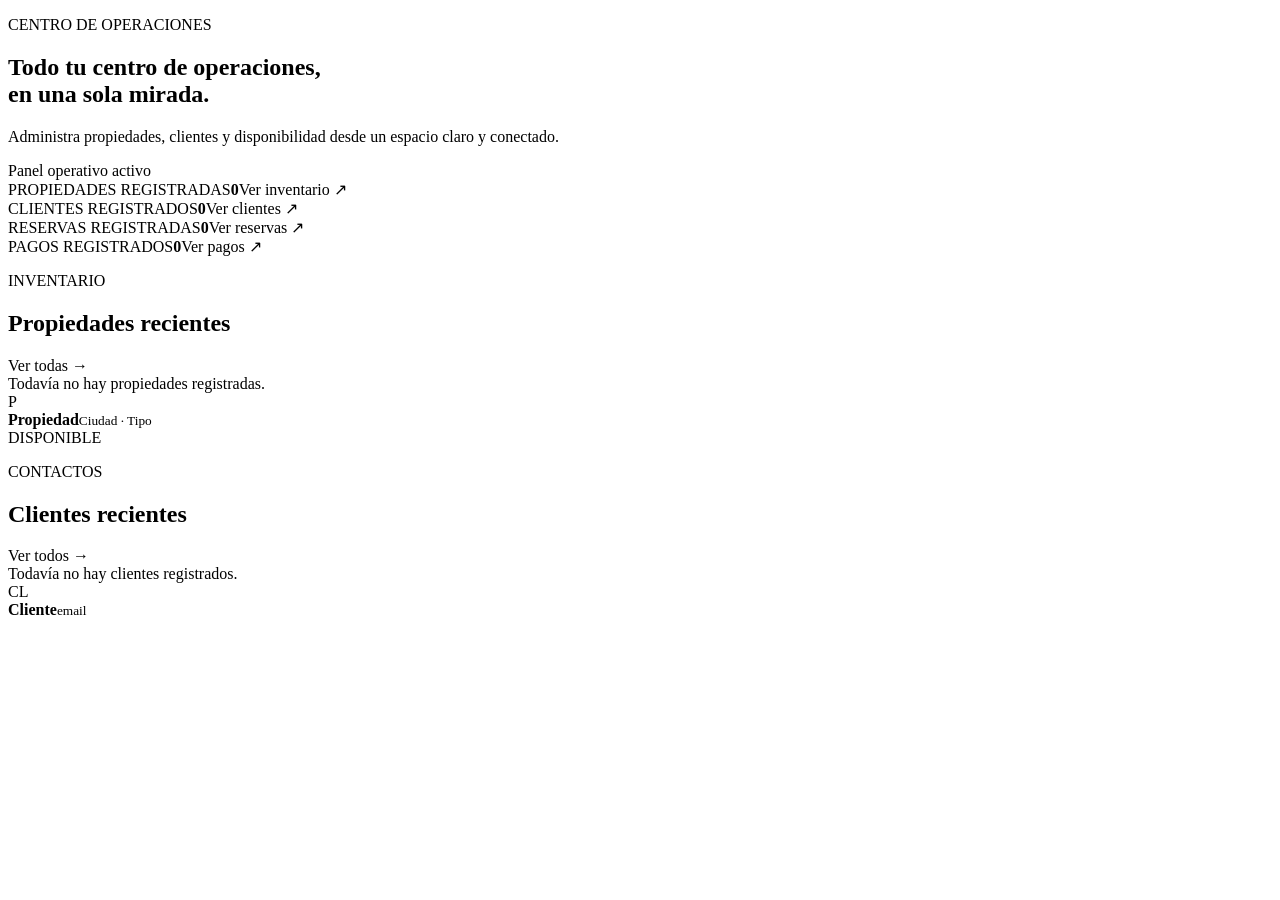
<file: apartamentos/src/main/resources/templates/index.html>
<!DOCTYPE html>
<html lang="es" xmlns:th="http://www.thymeleaf.org">
<head th:replace="~{fragments/layout :: head('Resumen')}"></head>
<body class="app-body">
<nav th:replace="~{fragments/layout :: navbar}"></nav>
<div th:replace="~{fragments/layout :: alerts}"></div>
<main class="app-shell py-5">
    <section class="hero-band mb-5">
        <div>
            <p class="eyebrow">CENTRO DE OPERACIONES</p>
            <h1>Todo tu centro de operaciones,<br><span>en una sola mirada.</span></h1>
            <p class="hero-copy">Administra propiedades, clientes y disponibilidad desde un espacio claro y conectado.</p>
        </div>
        <div class="hero-note"><span class="status-dot"></span><span>Panel operativo activo</span></div>
    </section>
    <section class="row g-3 mb-5">
        <div class="col-md-3">
            <div class="metric-panel metric-coral"><span class="metric-label">PROPIEDADES REGISTRADAS</span><strong th:text="${propiedadesTotal}">0</strong><a th:href="@{/propiedades}">Ver inventario <span>↗</span></a></div>
        </div>
        <div class="col-md-3">
            <div class="metric-panel metric-ink"><span class="metric-label">CLIENTES REGISTRADOS</span><strong th:text="${clientesTotal}">0</strong><a th:href="@{/clientes}">Ver clientes <span>↗</span></a></div>
        </div>
        <div class="col-md-3">
            <div class="metric-panel metric-mint"><span class="metric-label">RESERVAS REGISTRADAS</span><strong th:text="${reservasTotal}">0</strong><a th:href="@{/reservas}">Ver reservas <span>↗</span></a></div>
        </div>
        <div class="col-md-3">
            <div class="metric-panel metric-payment"><span class="metric-label">PAGOS REGISTRADOS</span><strong th:text="${pagosTotal}">0</strong><a th:href="@{/pagos}">Ver pagos <span>↗</span></a></div>
        </div>
    </section>
    <section class="row g-5">
        <div class="col-lg-7">
            <div class="section-heading"><div><p class="eyebrow">INVENTARIO</p><h2>Propiedades recientes</h2></div><a class="text-link" th:href="@{/propiedades}">Ver todas →</a></div>
            <div th:if="${#lists.isEmpty(propiedadesRecientes)}" class="empty-state">Todavía no hay propiedades registradas.</div>
            <div th:each="propiedad : ${propiedadesRecientes}" class="list-row">
                <div class="property-avatar" th:text="${#strings.substring(propiedad.titulo, 0, 1).toUpperCase()}">P</div>
                <div class="flex-grow-1"><strong th:text="${propiedad.titulo}">Propiedad</strong><small th:text="${propiedad.ciudad + ' · ' + propiedad.tipo}">Ciudad · Tipo</small></div>
                <span class="badge-status" th:text="${propiedad.estado}">DISPONIBLE</span>
            </div>
        </div>
        <div class="col-lg-5">
            <div class="section-heading"><div><p class="eyebrow">CONTACTOS</p><h2>Clientes recientes</h2></div><a class="text-link" th:href="@{/clientes}">Ver todos →</a></div>
            <div th:if="${#lists.isEmpty(clientesRecientes)}" class="empty-state">Todavía no hay clientes registrados.</div>
            <div th:each="cliente : ${clientesRecientes}" class="list-row">
                <div class="initials" th:text="${#strings.substring(cliente.nombres, 0, 1) + #strings.substring(cliente.apellidos, 0, 1)}">CL</div>
                <div class="flex-grow-1"><strong th:text="${cliente.nombres + ' ' + cliente.apellidos}">Cliente</strong><small th:text="${cliente.email}">email</small></div>
            </div>
        </div>
    </section>
</main>
<footer th:replace="~{fragments/layout :: footer}"></footer>
<script th:replace="~{fragments/layout :: scripts}"></script>
</body>
</html>
</file>
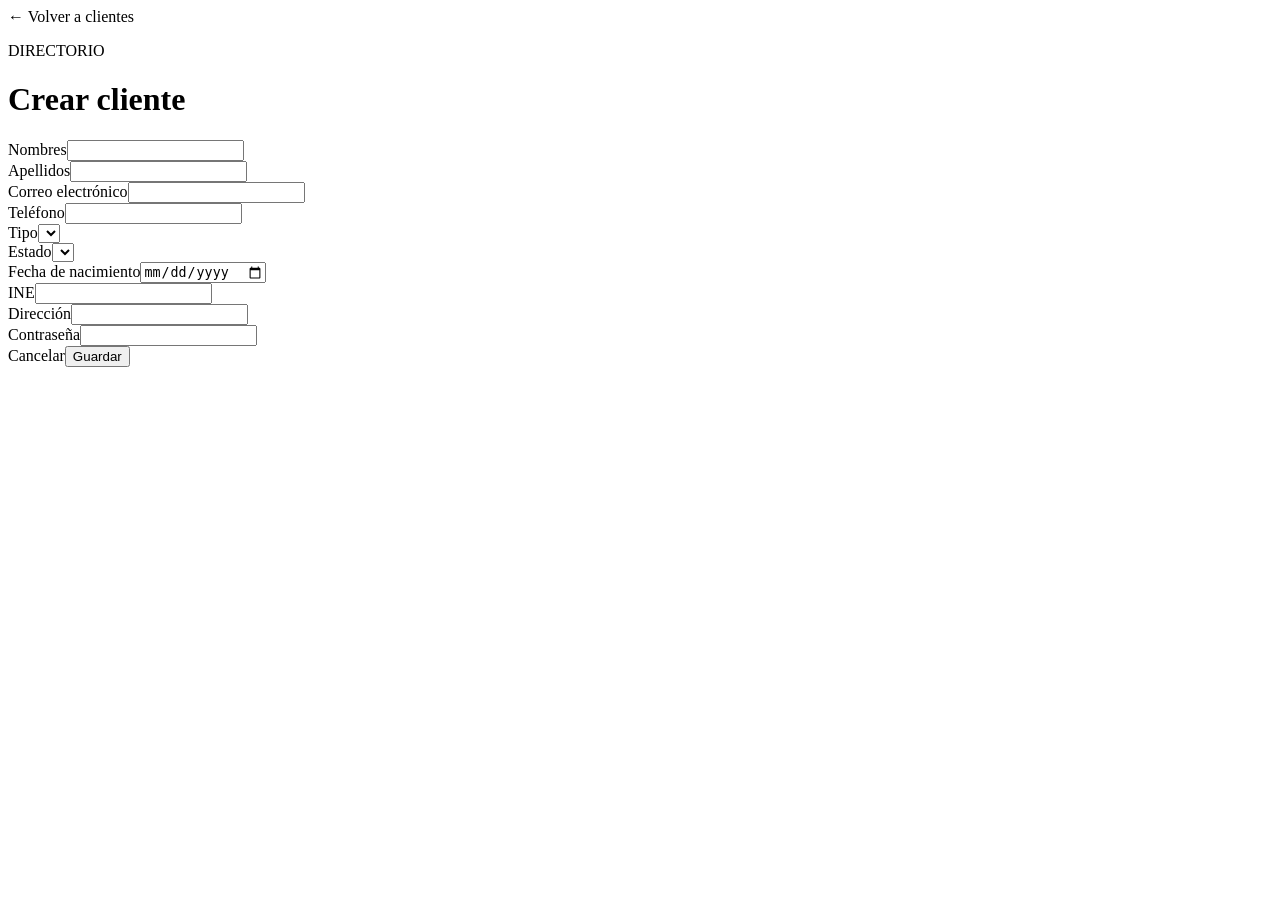
<file: apartamentos/src/main/resources/templates/clientes/formulario.html>
<!DOCTYPE html>
<html lang="es" xmlns:th="http://www.thymeleaf.org">
<head th:replace="~{fragments/layout :: head(${modo} + ' cliente')}"></head>
<body class="app-body"><nav th:replace="~{fragments/layout :: navbar}"></nav><div th:replace="~{fragments/layout :: alerts}"></div>
<main class="app-shell py-5 form-page"><a class="back-link" th:href="@{/clientes}">← Volver a clientes</a><div class="page-header compact"><div><p class="eyebrow">DIRECTORIO</p><h1 th:text="${modo + ' cliente'}">Crear cliente</h1></div></div>
<form class="form-surface" th:object="${cliente}" th:action="${modo == 'Crear'} ? @{/clientes} : @{/clientes/{id}(id=${cliente.id})}" method="post"><div class="row g-4"><div class="col-md-6"><label class="form-label">Nombres</label><input class="form-control" th:field="*{nombres}" required><div class="field-error" th:errors="*{nombres}"></div></div><div class="col-md-6"><label class="form-label">Apellidos</label><input class="form-control" th:field="*{apellidos}" required><div class="field-error" th:errors="*{apellidos}"></div></div><div class="col-md-6"><label class="form-label">Correo electrónico</label><input class="form-control" type="email" th:field="*{email}" required><div class="field-error" th:errors="*{email}"></div></div><div class="col-md-6"><label class="form-label">Teléfono</label><input class="form-control" th:field="*{telefono}"></div><div class="col-md-6"><label class="form-label">Tipo</label><select class="form-select" th:field="*{tipo}"><option th:each="tipo : ${T(com.api.apartamentos.models.ClienteModel.TipoCliente).values()}" th:value="${tipo}" th:text="${tipo}"></option></select></div><div class="col-md-6"><label class="form-label">Estado</label><select class="form-select" th:field="*{estatus}"><option th:each="estado : ${T(com.api.apartamentos.models.ClienteModel.ClienteStatus).values()}" th:value="${estado}" th:text="${estado}"></option></select></div><div class="col-md-6"><label class="form-label">Fecha de nacimiento</label><input class="form-control" type="date" th:field="*{fechaNacimiento}"></div><div class="col-md-6"><label class="form-label">INE</label><input class="form-control" th:field="*{ine}"></div><div class="col-12"><label class="form-label">Dirección</label><input class="form-control" th:field="*{direccion}"></div><div class="col-md-6"><label class="form-label" th:text="${modo == 'Crear' ? 'Contraseña' : 'Nueva contraseña (opcional)'}">Contraseña</label><input class="form-control" type="password" th:field="*{password}" th:required="${modo == 'Crear'}"><div class="field-error" th:errors="*{password}"></div></div></div><div class="form-actions"><a class="btn btn-light" th:href="@{/clientes}">Cancelar</a><button class="btn btn-accent" type="submit" th:text="${modo + ' cliente'}">Guardar</button></div></form></main><footer th:replace="~{fragments/layout :: footer}"></footer><script th:replace="~{fragments/layout :: scripts}"></script></body></html>
</file>
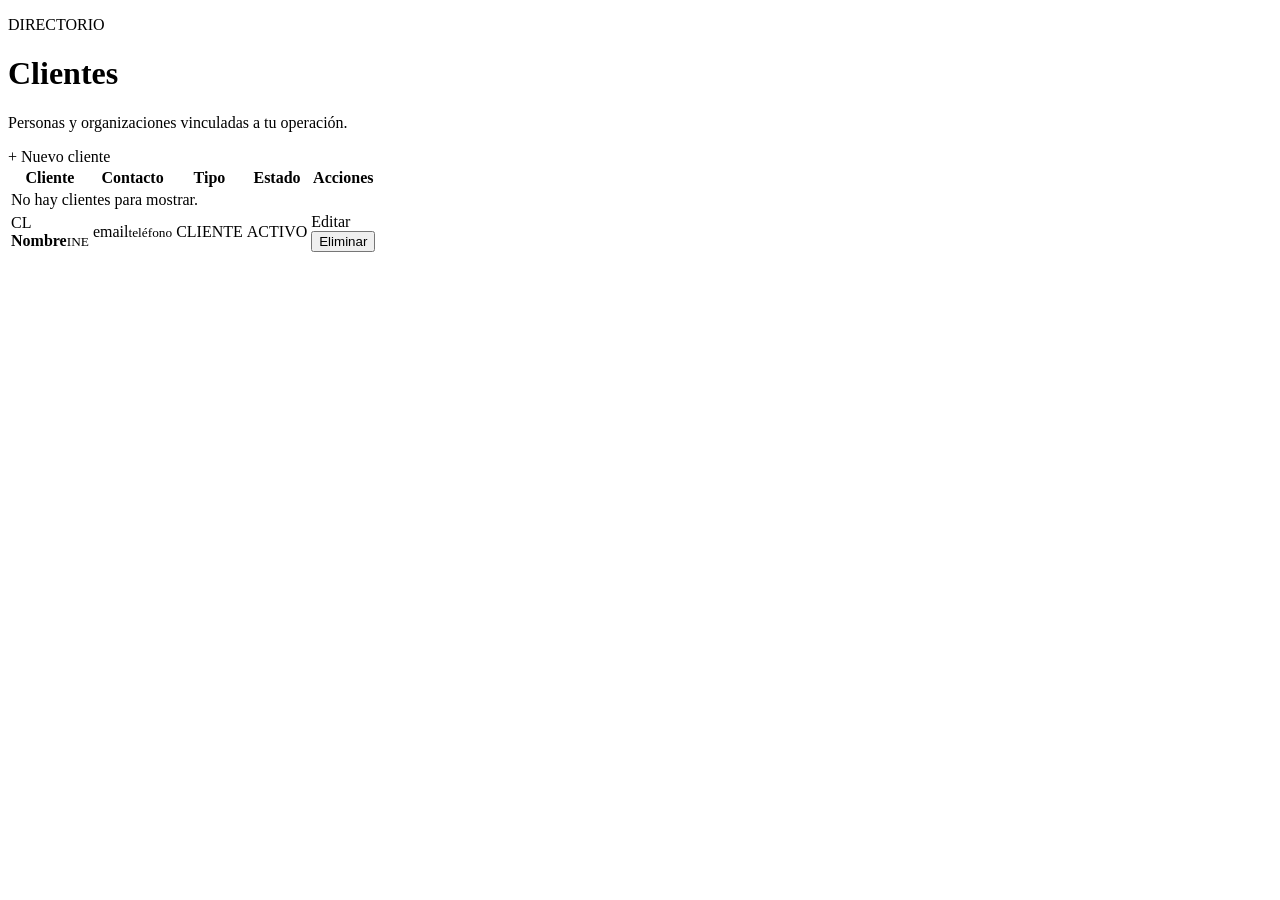
<file: apartamentos/src/main/resources/templates/clientes/lista.html>
<!DOCTYPE html>
<html lang="es" xmlns:th="http://www.thymeleaf.org">
<head th:replace="~{fragments/layout :: head('Clientes')}"></head>
<body class="app-body">
<nav th:replace="~{fragments/layout :: navbar}"></nav>
<div th:replace="~{fragments/layout :: alerts}"></div>
<main class="app-shell py-5">
    <div class="page-header"><div><p class="eyebrow">DIRECTORIO</p><h1>Clientes</h1><p class="page-lede">Personas y organizaciones vinculadas a tu operación.</p></div><a class="btn btn-accent" th:href="@{/clientes/nuevo}">+ Nuevo cliente</a></div>
    <div class="table-wrap">
        <table class="table align-middle mb-0"><thead><tr><th>Cliente</th><th>Contacto</th><th>Tipo</th><th>Estado</th><th class="text-end">Acciones</th></tr></thead>
        <tbody><tr th:if="${#lists.isEmpty(clientes)}"><td colspan="5" class="empty-table">No hay clientes para mostrar.</td></tr>
        <tr th:each="cliente : ${clientes}"><td><div class="d-flex align-items-center gap-3"><div class="initials" th:text="${#strings.substring(cliente.nombres, 0, 1) + #strings.substring(cliente.apellidos, 0, 1)}">CL</div><div><strong th:text="${cliente.nombres + ' ' + cliente.apellidos}">Nombre</strong><small class="d-block text-muted" th:text="${cliente.ine != null ? 'INE ' + cliente.ine : 'Sin INE'}">INE</small></div></div></td><td><span th:text="${cliente.email}">email</span><small class="d-block text-muted" th:text="${cliente.telefono != null ? cliente.telefono : 'Sin teléfono'}">teléfono</small></td><td th:text="${cliente.tipo}">CLIENTE</td><td><span class="badge-status" th:text="${cliente.estatus}">ACTIVO</span></td><td class="text-end"><a class="action-link" th:href="@{/clientes/{id}/editar(id=${cliente.id})}">Editar</a><form class="d-inline" th:action="@{/clientes/{id}/eliminar(id=${cliente.id})}" method="post"><button class="action-link action-danger" type="submit">Eliminar</button></form></td></tr></tbody></table>
    </div>
</main>
<footer th:replace="~{fragments/layout :: footer}"></footer><script th:replace="~{fragments/layout :: scripts}"></script>
</body>
</html>
</file>
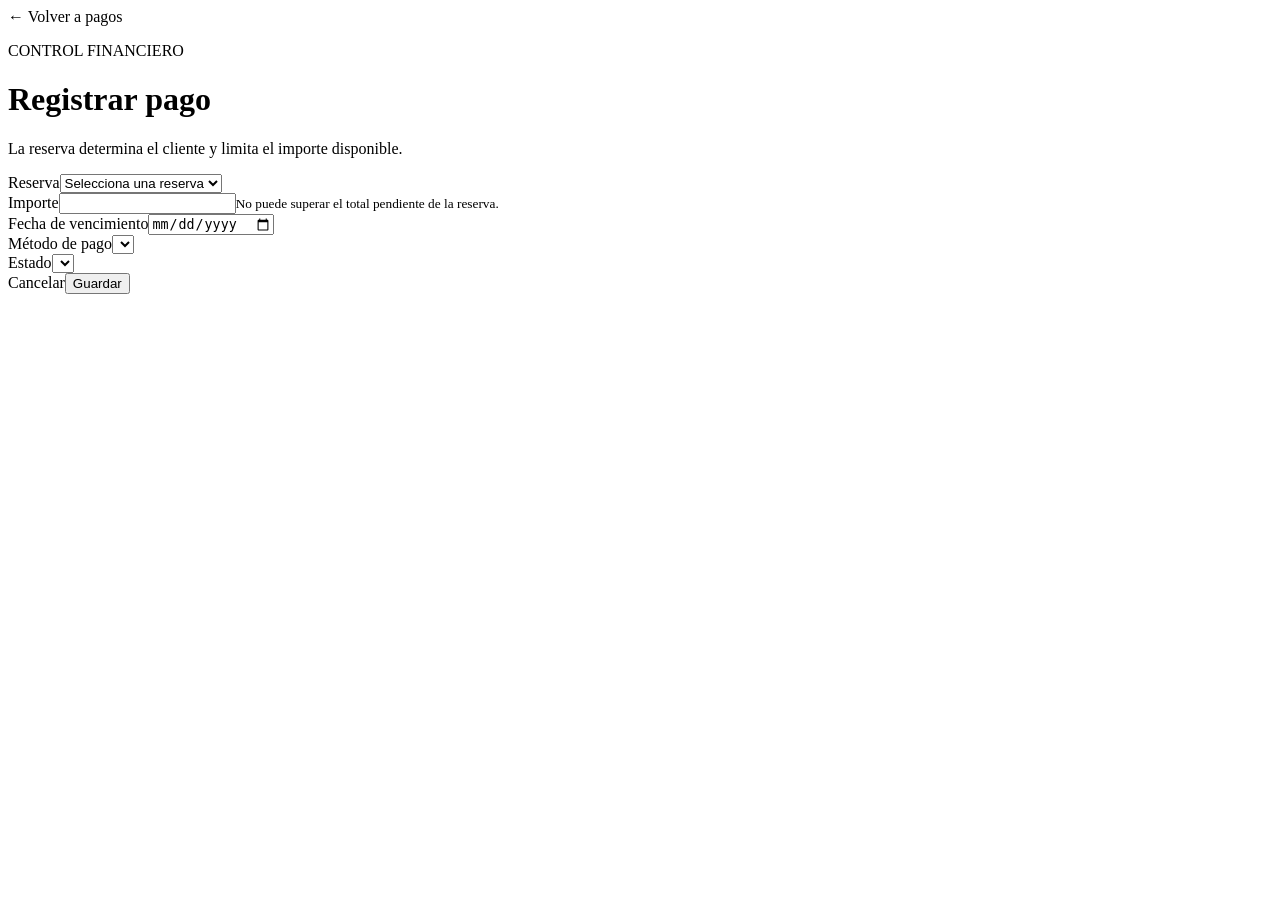
<file: apartamentos/src/main/resources/templates/pagos/formulario.html>
<!DOCTYPE html>
<html lang="es" xmlns:th="http://www.thymeleaf.org">
<head th:replace="~{fragments/layout :: head(${modo} + ' pago')}"></head>
<body class="app-body">
<nav th:replace="~{fragments/layout :: navbar}"></nav>
<div th:replace="~{fragments/layout :: alerts}"></div>
<main class="app-shell py-5 form-page">
    <a class="back-link" th:href="@{/pagos}">← Volver a pagos</a>
    <div class="page-header compact"><div><p class="eyebrow">CONTROL FINANCIERO</p><h1 th:text="${modo + ' pago'}">Registrar pago</h1><p class="page-lede">La reserva determina el cliente y limita el importe disponible.</p></div></div>
    <div th:if="${error}" class="alert alert-danger" th:text="${error}"></div>
    <form class="form-surface" th:object="${pago}" th:action="${modo == 'Crear'} ? @{/pagos} : @{/pagos/{id}(id=${pago.idPago})}" method="post">
        <div class="row g-4">
            <div class="col-12"><label class="form-label">Reserva</label><select class="form-select" name="reservaId" required><option value="">Selecciona una reserva</option><option th:each="reserva : ${reservas}" th:value="${reserva.idReservacion}" th:selected="${pago.reserva != null and pago.reserva.idReservacion == reserva.idReservacion}" th:text="${'#' + reserva.idReservacion + ' · ' + reserva.cliente.nombres + ' ' + reserva.cliente.apellidos + ' · $' + reserva.importeTotal}"></option></select></div>
            <div class="col-md-6"><label class="form-label">Importe</label><input class="form-control" type="number" min="0.01" step="0.01" th:field="*{importe}" required><small class="form-hint">No puede superar el total pendiente de la reserva.</small></div>
            <div class="col-md-6"><label class="form-label">Fecha de vencimiento</label><input class="form-control" type="date" th:field="*{fechaVencimiento}" required></div>
            <div class="col-md-6"><label class="form-label">Método de pago</label><select class="form-select" th:field="*{metodo}" required><option th:each="metodo : ${T(com.api.apartamentos.models.PagosModel.MetodoPago).values()}" th:value="${metodo}" th:text="${metodo}"></option></select></div>
            <div class="col-md-6" th:if="${modo == 'Editar'}"><label class="form-label">Estado</label><select class="form-select" th:field="*{estado}"><option th:each="estado : ${T(com.api.apartamentos.models.PagosModel.EstadoPago).values()}" th:value="${estado}" th:text="${estado}"></option></select></div>
        </div>
        <div class="form-actions"><a class="btn btn-light" th:href="@{/pagos}">Cancelar</a><button class="btn btn-accent" type="submit" th:text="${modo + ' pago'}">Guardar</button></div>
    </form>
</main>
<footer th:replace="~{fragments/layout :: footer}"></footer><script th:replace="~{fragments/layout :: scripts}"></script>
</body>
</html>
</file>
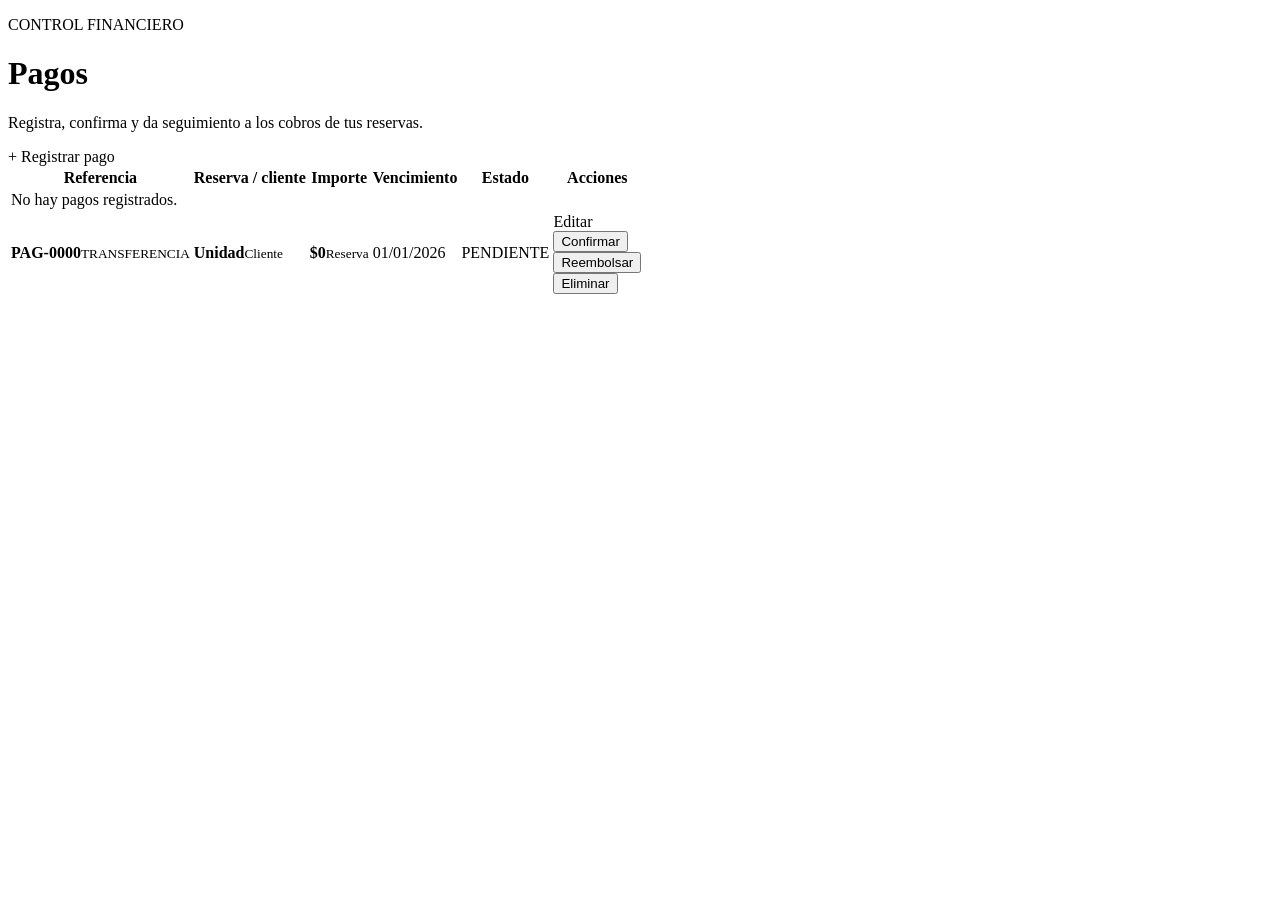
<file: apartamentos/src/main/resources/templates/pagos/lista.html>
<!DOCTYPE html>
<html lang="es" xmlns:th="http://www.thymeleaf.org">
<head th:replace="~{fragments/layout :: head('Pagos')}"></head>
<body class="app-body">
<nav th:replace="~{fragments/layout :: navbar}"></nav>
<div th:replace="~{fragments/layout :: alerts}"></div>
<main class="app-shell py-5">
    <div class="page-header">
        <div><p class="eyebrow">CONTROL FINANCIERO</p><h1>Pagos</h1><p class="page-lede">Registra, confirma y da seguimiento a los cobros de tus reservas.</p></div>
        <a class="btn btn-accent" th:href="@{/pagos/nuevo}">+ Registrar pago</a>
    </div>
    <div class="table-wrap">
        <table class="table align-middle mb-0">
            <thead><tr><th>Referencia</th><th>Reserva / cliente</th><th>Importe</th><th>Vencimiento</th><th>Estado</th><th class="text-end">Acciones</th></tr></thead>
            <tbody>
                <tr th:if="${#lists.isEmpty(pagos)}"><td colspan="6" class="empty-table">No hay pagos registrados.</td></tr>
                <tr th:each="pago : ${pagos}">
                    <td><strong th:text="${pago.referenciaPago}">PAG-0000</strong><small class="d-block text-muted" th:text="${pago.metodo}">TRANSFERENCIA</small></td>
                    <td><strong th:text="${pago.reserva.unidad.nombre}">Unidad</strong><small class="d-block text-muted" th:text="${pago.cliente.nombres + ' ' + pago.cliente.apellidos}">Cliente</small></td>
                    <td><strong th:text="${'$' + pago.importe}">$0</strong><small class="d-block text-muted" th:text="${'reserva $' + pago.reserva.importeTotal}">Reserva</small></td>
                    <td th:text="${#temporals.format(pago.fechaVencimiento, 'dd/MM/yyyy')}">01/01/2026</td>
                    <td><span class="badge-status" th:classappend="${pago.estado.name() == 'REEMBOLSADO' or pago.estado.name() == 'RECHAZADO' ? ' badge-cancelled' : ''}" th:text="${pago.estado}">PENDIENTE</span></td>
                    <td class="text-end"><a class="action-link" th:href="@{/pagos/{id}/editar(id=${pago.idPago})}" th:if="${pago.estado.name() != 'PAGADO' and pago.estado.name() != 'REEMBOLSADO'}">Editar</a><form class="d-inline" th:if="${pago.estado.name() == 'PENDIENTE' or pago.estado.name() == 'EN_PROCESO'}" th:action="@{/pagos/{id}/confirmar(id=${pago.idPago})}" method="post"><button class="action-link" type="submit">Confirmar</button></form><form class="d-inline" th:if="${pago.estado.name() == 'PAGADO'}" th:action="@{/pagos/{id}/reembolsar(id=${pago.idPago})}" method="post"><button class="action-link action-danger" type="submit">Reembolsar</button></form><form class="d-inline" th:if="${pago.estado.name() != 'PAGADO' and pago.estado.name() != 'REEMBOLSADO'}" th:action="@{/pagos/{id}/eliminar(id=${pago.idPago})}" method="post"><button class="action-link action-danger" type="submit">Eliminar</button></form></td>
                </tr>
            </tbody>
        </table>
    </div>
</main>
<footer th:replace="~{fragments/layout :: footer}"></footer><script th:replace="~{fragments/layout :: scripts}"></script>
</body>
</html>
</file>
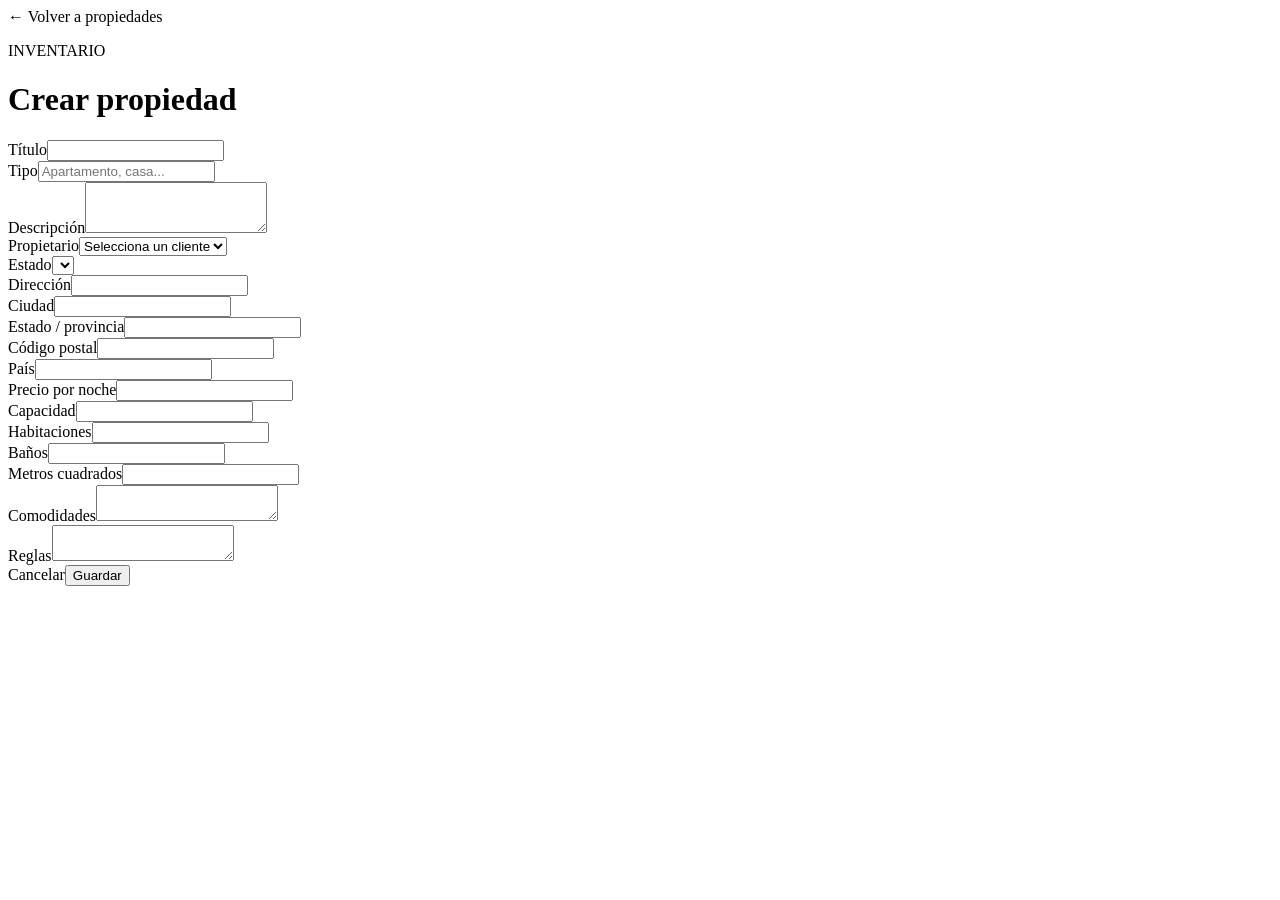
<file: apartamentos/src/main/resources/templates/propiedades/formulario.html>
<!DOCTYPE html>
<html lang="es" xmlns:th="http://www.thymeleaf.org">
<head th:replace="~{fragments/layout :: head(${modo} + ' propiedad')}"></head>
<body class="app-body"><nav th:replace="~{fragments/layout :: navbar}"></nav><div th:replace="~{fragments/layout :: alerts}"></div><main class="app-shell py-5 form-page"><a class="back-link" th:href="@{/propiedades}">← Volver a propiedades</a><div class="page-header compact"><div><p class="eyebrow">INVENTARIO</p><h1 th:text="${modo + ' propiedad'}">Crear propiedad</h1></div></div>
<form class="form-surface" th:object="${propiedad}" th:action="${modo == 'Crear'} ? @{/propiedades} : @{/propiedades/{id}(id=${propiedad.idPropiedad})}" method="post"><div class="row g-4"><div class="col-md-8"><label class="form-label">Título</label><input class="form-control" th:field="*{titulo}" required></div><div class="col-md-4"><label class="form-label">Tipo</label><input class="form-control" th:field="*{tipo}" placeholder="Apartamento, casa..." required></div><div class="col-12"><label class="form-label">Descripción</label><textarea class="form-control" rows="3" th:field="*{descripcion}" required></textarea></div><div class="col-md-6"><label class="form-label">Propietario</label><select class="form-select" name="propietarioId" required><option value="">Selecciona un cliente</option><option th:each="cliente : ${clientes}" th:value="${cliente.id}" th:selected="${propiedad.propietario != null and propiedad.propietario.id == cliente.id}" th:text="${cliente.nombres + ' ' + cliente.apellidos}"></option></select></div><div class="col-md-6"><label class="form-label">Estado</label><select class="form-select" th:field="*{estado}"><option th:each="estado : ${T(com.api.apartamentos.models.PropiedadModel.EstadoPropiedad).values()}" th:value="${estado}" th:text="${estado}"></option></select></div><div class="col-md-6"><label class="form-label">Dirección</label><input class="form-control" th:field="*{direccion}" required></div><div class="col-md-3"><label class="form-label">Ciudad</label><input class="form-control" th:field="*{ciudad}" required></div><div class="col-md-3"><label class="form-label">Estado / provincia</label><input class="form-control" th:field="*{estadoFederativo}" required></div><div class="col-md-4"><label class="form-label">Código postal</label><input class="form-control" th:field="*{codigoPostal}" required></div><div class="col-md-4"><label class="form-label">País</label><input class="form-control" th:field="*{pais}" required></div><div class="col-md-4"><label class="form-label">Precio por noche</label><input class="form-control" type="number" step="0.01" min="0" th:field="*{precioNoche}" required></div><div class="col-md-3"><label class="form-label">Capacidad</label><input class="form-control" type="number" min="1" th:field="*{capacidad}" required></div><div class="col-md-3"><label class="form-label">Habitaciones</label><input class="form-control" type="number" min="0" th:field="*{numHabitaciones}" required></div><div class="col-md-3"><label class="form-label">Baños</label><input class="form-control" type="number" min="0" th:field="*{numBanos}" required></div><div class="col-md-3"><label class="form-label">Metros cuadrados</label><input class="form-control" type="number" min="0" th:field="*{metrosCuadrados}" required></div><div class="col-md-6"><label class="form-label">Comodidades</label><textarea class="form-control" rows="2" th:field="*{comodidades}"></textarea></div><div class="col-md-6"><label class="form-label">Reglas</label><textarea class="form-control" rows="2" th:field="*{reglas}"></textarea></div></div><div class="form-actions"><a class="btn btn-light" th:href="@{/propiedades}">Cancelar</a><button class="btn btn-accent" type="submit" th:text="${modo + ' propiedad'}">Guardar</button></div></form></main><footer th:replace="~{fragments/layout :: footer}"></footer><script th:replace="~{fragments/layout :: scripts}"></script></body></html>
</file>
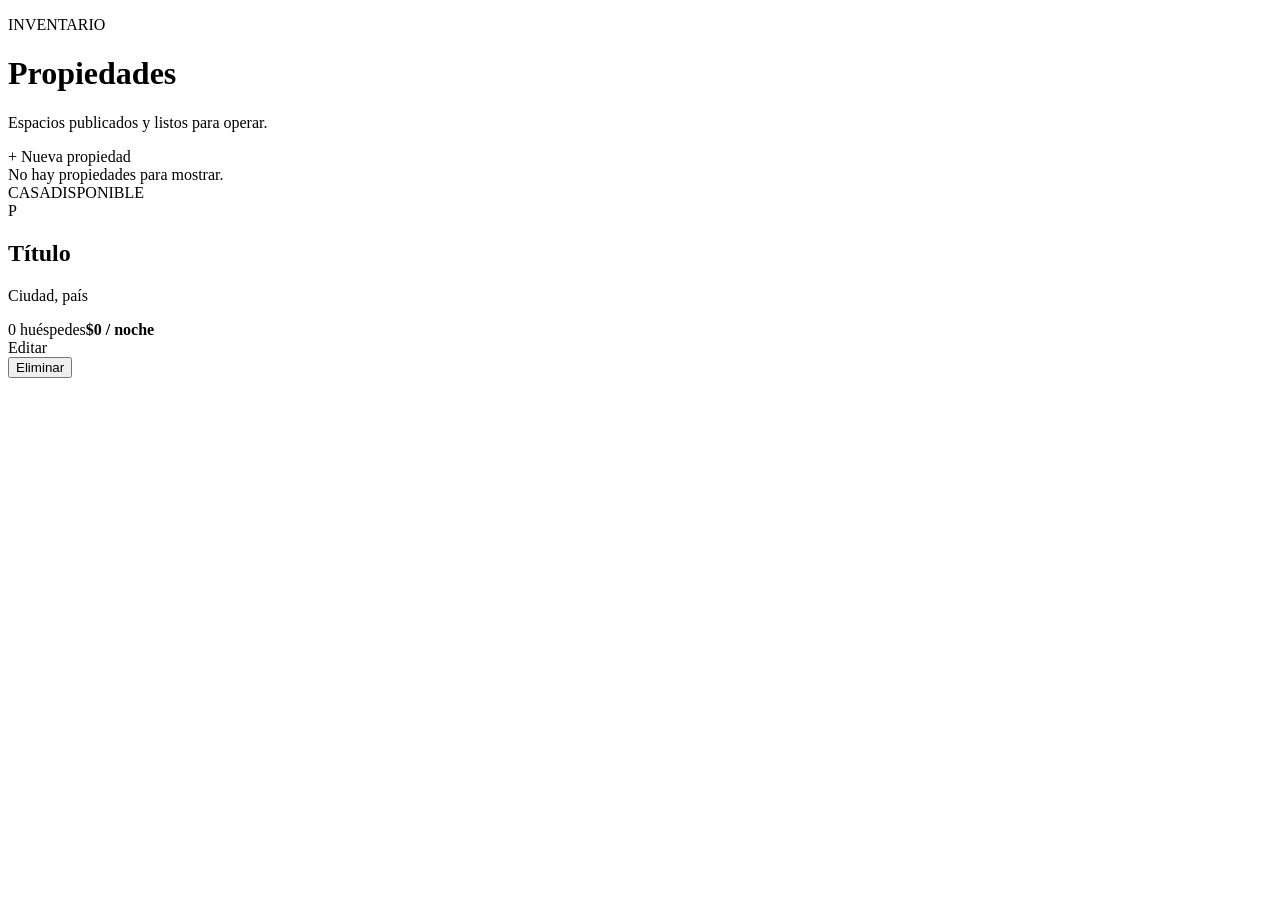
<file: apartamentos/src/main/resources/templates/propiedades/lista.html>
<!DOCTYPE html>
<html lang="es" xmlns:th="http://www.thymeleaf.org">
<head th:replace="~{fragments/layout :: head('Propiedades')}"></head>
<body class="app-body"><nav th:replace="~{fragments/layout :: navbar}"></nav><div th:replace="~{fragments/layout :: alerts}"></div>
<main class="app-shell py-5"><div class="page-header"><div><p class="eyebrow">INVENTARIO</p><h1>Propiedades</h1><p class="page-lede">Espacios publicados y listos para operar.</p></div><a class="btn btn-accent" th:href="@{/propiedades/nueva}">+ Nueva propiedad</a></div>
<div class="property-grid"><div th:if="${#lists.isEmpty(propiedades)}" class="empty-state">No hay propiedades para mostrar.</div><article class="property-card" th:each="propiedad : ${propiedades}"><div class="property-card-top"><span class="property-type" th:text="${propiedad.tipo}">CASA</span><span class="badge-status" th:text="${propiedad.estado}">DISPONIBLE</span></div><div class="property-symbol" th:text="${#strings.substring(propiedad.titulo, 0, 1).toUpperCase()}">P</div><h2 th:text="${propiedad.titulo}">Título</h2><p class="text-muted" th:text="${propiedad.ciudad + ', ' + propiedad.pais}">Ciudad, país</p><div class="property-meta"><span th:text="${propiedad.capacidad + ' huéspedes'}">0 huéspedes</span><strong th:text="${propiedad.precioNoche != null ? '$' + propiedad.precioNoche + ' / noche' : 'Precio pendiente'}">$0 / noche</strong></div><div class="property-actions"><a class="action-link" th:href="@{/propiedades/{id}/editar(id=${propiedad.idPropiedad})}">Editar</a><form th:action="@{/propiedades/{id}/eliminar(id=${propiedad.idPropiedad})}" method="post"><button class="action-link action-danger" type="submit">Eliminar</button></form></div></article></div></main><footer th:replace="~{fragments/layout :: footer}"></footer><script th:replace="~{fragments/layout :: scripts}"></script></body></html>
</file>
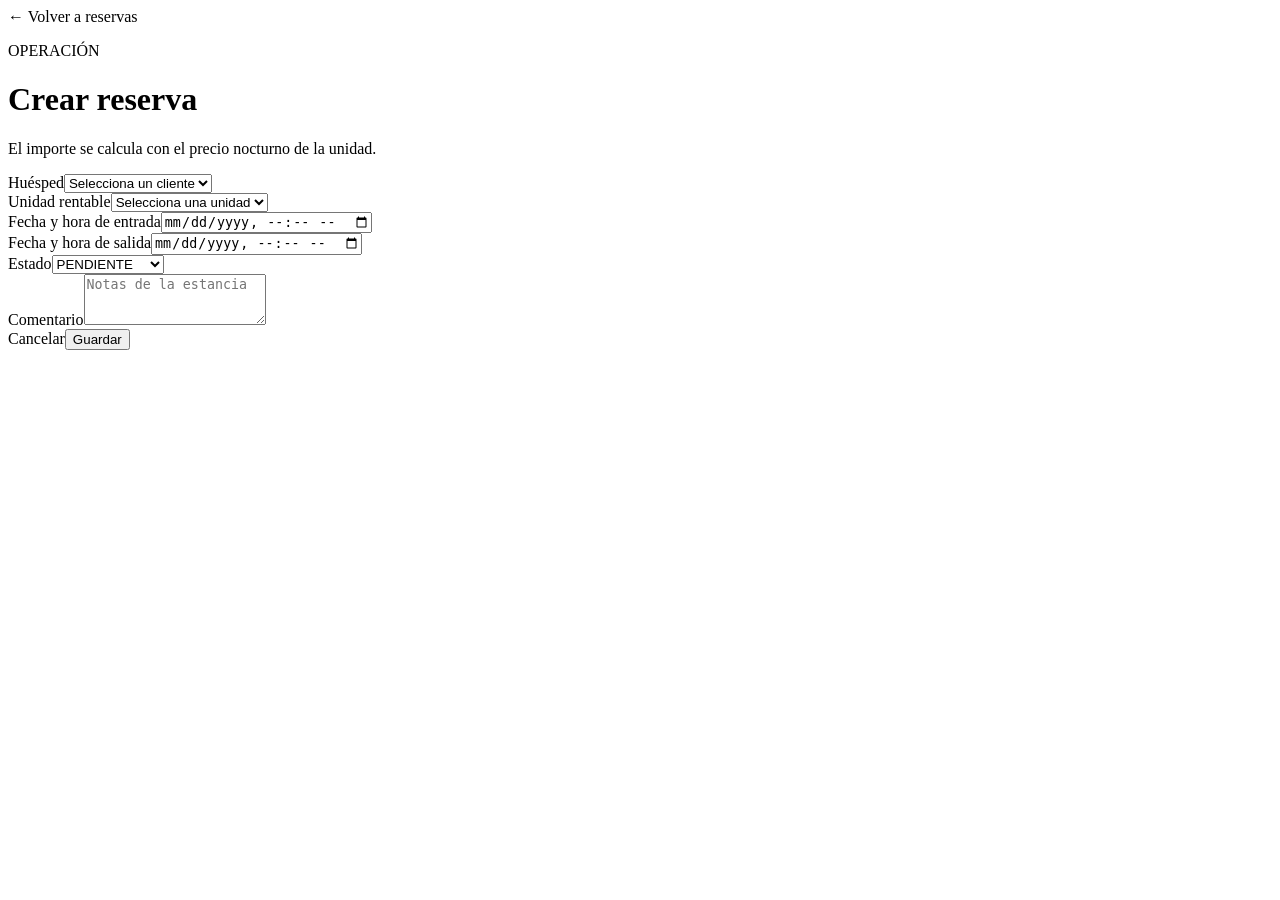
<file: apartamentos/src/main/resources/templates/reservas/formulario.html>
<!DOCTYPE html>
<html lang="es" xmlns:th="http://www.thymeleaf.org">
<head th:replace="~{fragments/layout :: head(${modo} + ' reserva')}"></head>
<body class="app-body">
<nav th:replace="~{fragments/layout :: navbar}"></nav>
<div th:replace="~{fragments/layout :: alerts}"></div>
<main class="app-shell py-5 form-page">
    <a class="back-link" th:href="@{/reservas}">← Volver a reservas</a>
    <div class="page-header compact"><div><p class="eyebrow">OPERACIÓN</p><h1 th:text="${modo + ' reserva'}">Crear reserva</h1><p class="page-lede">El importe se calcula con el precio nocturno de la unidad.</p></div></div>
    <div th:if="${error}" class="alert alert-danger" th:text="${error}"></div>
    <form class="form-surface" th:object="${reserva}" th:action="${modo == 'Crear'} ? @{/reservas} : @{/reservas/{id}(id=${reserva.idReservacion})}" method="post">
        <div class="row g-4">
            <div class="col-md-6"><label class="form-label">Huésped</label><select class="form-select" name="clienteId" required><option value="">Selecciona un cliente</option><option th:each="cliente : ${clientes}" th:value="${cliente.id}" th:selected="${reserva.cliente != null and reserva.cliente.id == cliente.id}" th:text="${cliente.nombres + ' ' + cliente.apellidos + ' · ' + cliente.email}"></option></select></div>
            <div class="col-md-6"><label class="form-label">Unidad rentable</label><select class="form-select" name="unidadId" required><option value="">Selecciona una unidad</option><option th:each="unidad : ${unidades}" th:value="${unidad.idUnidad}" th:selected="${reserva.unidad != null and reserva.unidad.idUnidad == unidad.idUnidad}" th:text="${unidad.nombre + ' · ' + unidad.propiedad.titulo + ' · $' + unidad.precioNoche + '/noche'}"></option></select></div>
            <div class="col-md-6"><label class="form-label">Fecha y hora de entrada</label><input class="form-control" type="datetime-local" th:field="*{fechaEntrada}" required></div>
            <div class="col-md-6"><label class="form-label">Fecha y hora de salida</label><input class="form-control" type="datetime-local" th:field="*{fechaSalida}" required></div>
            <div class="col-md-6"><label class="form-label">Estado</label><select class="form-select" th:field="*{estado}"><option value="PENDIENTE">PENDIENTE</option><option value="CONFIRMADA">CONFIRMADA</option><option value="CHECKIN">CHECK-IN</option><option value="CHECKOUT">CHECK-OUT</option><option value="CANCELADA">CANCELADA</option></select></div>
            <div class="col-12"><label class="form-label">Comentario</label><textarea class="form-control" rows="3" th:field="*{comentario}" placeholder="Notas de la estancia"></textarea></div>
        </div>
        <div class="form-actions"><a class="btn btn-light" th:href="@{/reservas}">Cancelar</a><button class="btn btn-accent" type="submit" th:text="${modo + ' reserva'}">Guardar</button></div>
    </form>
</main>
<footer th:replace="~{fragments/layout :: footer}"></footer><script th:replace="~{fragments/layout :: scripts}"></script>
</body>
</html>
</file>
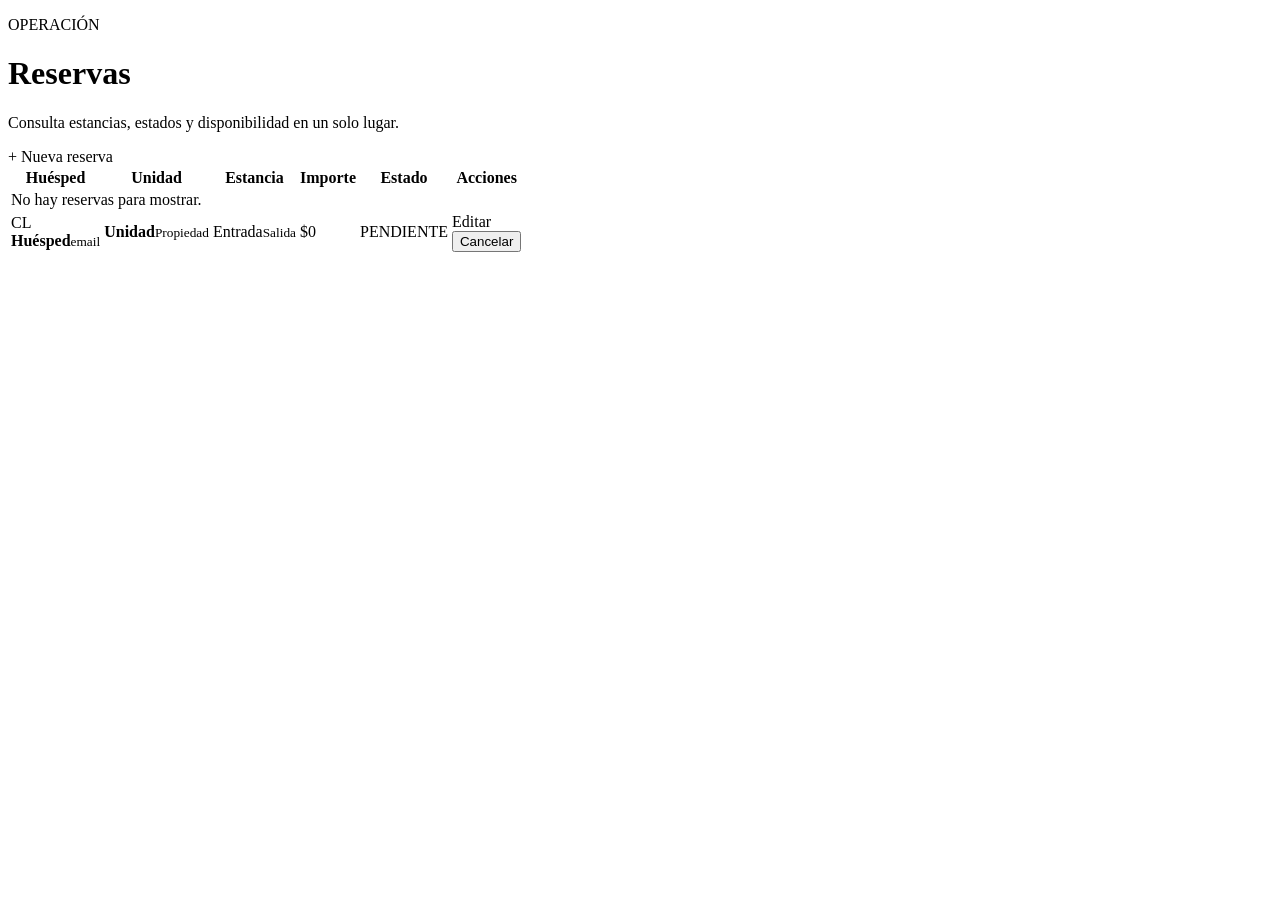
<file: apartamentos/src/main/resources/templates/reservas/lista.html>
<!DOCTYPE html>
<html lang="es" xmlns:th="http://www.thymeleaf.org">
<head th:replace="~{fragments/layout :: head('Reservas')}"></head>
<body class="app-body">
<nav th:replace="~{fragments/layout :: navbar}"></nav>
<div th:replace="~{fragments/layout :: alerts}"></div>
<main class="app-shell py-5">
    <div class="page-header">
        <div><p class="eyebrow">OPERACIÓN</p><h1>Reservas</h1><p class="page-lede">Consulta estancias, estados y disponibilidad en un solo lugar.</p></div>
        <a class="btn btn-accent" th:href="@{/reservas/nueva}">+ Nueva reserva</a>
    </div>
    <div class="table-wrap">
        <table class="table align-middle mb-0">
            <thead><tr><th>Huésped</th><th>Unidad</th><th>Estancia</th><th>Importe</th><th>Estado</th><th class="text-end">Acciones</th></tr></thead>
            <tbody>
                <tr th:if="${#lists.isEmpty(reservas)}"><td colspan="6" class="empty-table">No hay reservas para mostrar.</td></tr>
                <tr th:each="reserva : ${reservas}">
                    <td><div class="d-flex align-items-center gap-3"><div class="initials" th:text="${#strings.substring(reserva.cliente.nombres, 0, 1) + #strings.substring(reserva.cliente.apellidos, 0, 1)}">CL</div><div><strong th:text="${reserva.cliente.nombres + ' ' + reserva.cliente.apellidos}">Huésped</strong><small class="d-block text-muted" th:text="${reserva.cliente.email}">email</small></div></div></td>
                    <td><strong th:text="${reserva.unidad.nombre}">Unidad</strong><small class="d-block text-muted" th:text="${reserva.unidad.propiedad.titulo}">Propiedad</small></td>
                    <td><span th:text="${#temporals.format(reserva.fechaEntrada, 'dd/MM/yyyy HH:mm')}">Entrada</span><small class="d-block text-muted" th:text="${'hasta ' + #temporals.format(reserva.fechaSalida, 'dd/MM/yyyy HH:mm')}">Salida</small></td>
                    <td th:text="${reserva.importeTotal != null ? '$' + reserva.importeTotal : 'Pendiente'}">$0</td>
                    <td><span class="badge-status" th:classappend="${reserva.estado == 'CANCELADA' ? ' badge-cancelled' : ''}" th:text="${reserva.estado}">PENDIENTE</span></td>
                    <td class="text-end"><a class="action-link" th:href="@{/reservas/{id}/editar(id=${reserva.idReservacion})}">Editar</a><form class="d-inline" th:action="@{/reservas/{id}/cancelar(id=${reserva.idReservacion})}" method="post"><button class="action-link action-danger" type="submit" th:disabled="${reserva.estado == 'CANCELADA'}">Cancelar</button></form></td>
                </tr>
            </tbody>
        </table>
    </div>
</main>
<footer th:replace="~{fragments/layout :: footer}"></footer><script th:replace="~{fragments/layout :: scripts}"></script>
</body>
</html>
</file>
